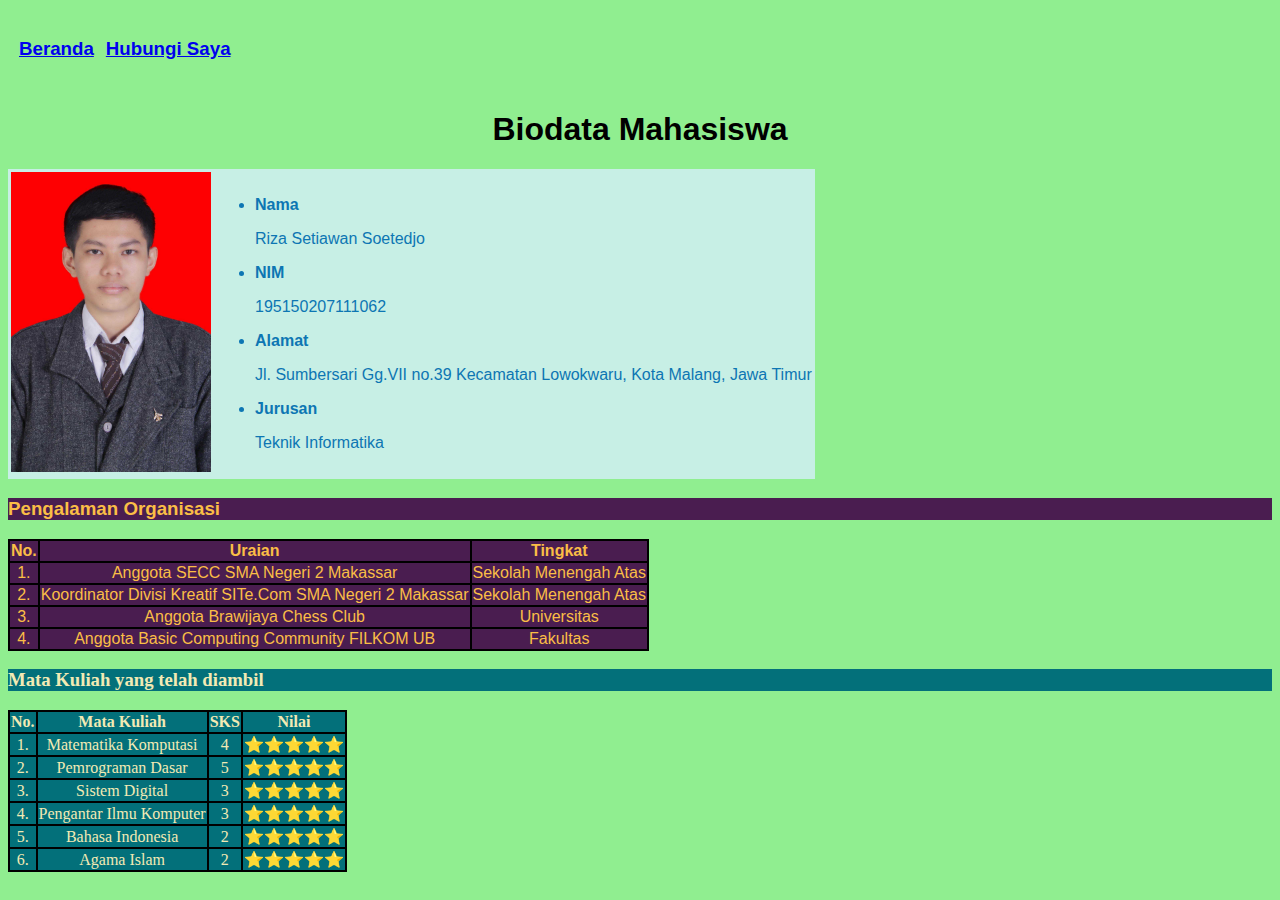
<file: index.html>
<!DOCTYPE html>
<html>
  <head>
    <meta charset="UTF-8" />
    <link rel="stylesheet" href="css/styles.css" />
    <title>Beranda</title>
  </head>
  <body>
    <table cellspacing="10">
      <tr>
        <td><a href="index.html"><h3>Beranda</h3></a></td>
        <td><a href="ContactForm.html"><h3>Hubungi Saya</h3></a></td>
      </tr>
    </table>
    <h1>Biodata Mahasiswa</h1>
    <table id="profil">
      <tr>
        <td>
          <a href="https://twitter.com/TypozJr"
            ><img id="foto" src="img/195150207111062.jpg" alt="Foto Mahasiswa"
          /></a>
        </td>
        <td>
          <ul>
            <li>
              <strong>Nama</strong>
              <p>Riza Setiawan Soetedjo</p>
            </li>
            <li>
              <strong>NIM</strong>
              <p>195150207111062</p>
            </li>
            <li>
              <strong>Alamat</strong>
              <p>
                Jl. Sumbersari Gg.VII no.39 Kecamatan Lowokwaru, Kota Malang,
                Jawa Timur
              </p>
            </li>
            <li>
              <strong>Jurusan</strong>
              <p>Teknik Informatika</p>
            </li>
          </ul>
        </td>
      </tr>
    </table>
    <h3 class="organisasi">Pengalaman Organisasi</h3>
    <table class="organisasi">
      <tr>
        <th>No.</th>
        <th>Uraian</th>
        <th>Tingkat</th>
      </tr>
      <tr>
        <td>1.</td>
        <td>Anggota SECC SMA Negeri 2 Makassar</td>
        <td>Sekolah Menengah Atas</td>
      </tr>
      <tr>
        <td>2.</td>
        <td>Koordinator Divisi Kreatif SITe.Com SMA Negeri 2 Makassar</td>
        <td>Sekolah Menengah Atas</td>
      </tr>
      <tr>
        <td>3.</td>
        <td>Anggota Brawijaya Chess Club</td>
        <td>Universitas</td>
      </tr>
      <tr>
        <td>4.</td>
        <td>Anggota Basic Computing Community FILKOM UB</td>
        <td>Fakultas</td>
      </tr>
    </table>
    <h3 class="matkul">Mata Kuliah yang telah diambil</h3>
    <table class="matkul">
      <tr>
        <th>No.</th>
        <th>Mata Kuliah</th>
        <th>SKS</th>
        <th>Nilai</th>
      </tr>
      <tr>
        <td>1.</td>
        <td>Matematika Komputasi</td>
        <td>4</td>
        <td>⭐️⭐️⭐️⭐️⭐️</td>
      </tr>
      <tr>
        <td>2.</td>
        <td>Pemrograman Dasar</td>
        <td>5</td>
        <td>⭐️⭐️⭐️⭐️⭐️</td>
      </tr>
      <tr>
        <td>3.</td>
        <td>Sistem Digital</td>
        <td>3</td>
        <td>⭐️⭐️⭐️⭐️⭐️</td>
      </tr>
      <tr>
        <td>4.</td>
        <td>Pengantar Ilmu Komputer</td>
        <td>3</td>
        <td>⭐️⭐️⭐️⭐️⭐️</td>
      </tr>
      <tr>
        <td>5.</td>
        <td>Bahasa Indonesia</td>
        <td>2</td>
        <td>⭐️⭐️⭐️⭐️⭐️</td>
      </tr>
      <tr>
        <td>6.</td>
        <td>Agama Islam</td>
        <td>2</td>
        <td>⭐️⭐️⭐️⭐️⭐️</td>
      </tr>
    </table>
  </body>
</html>
</file>
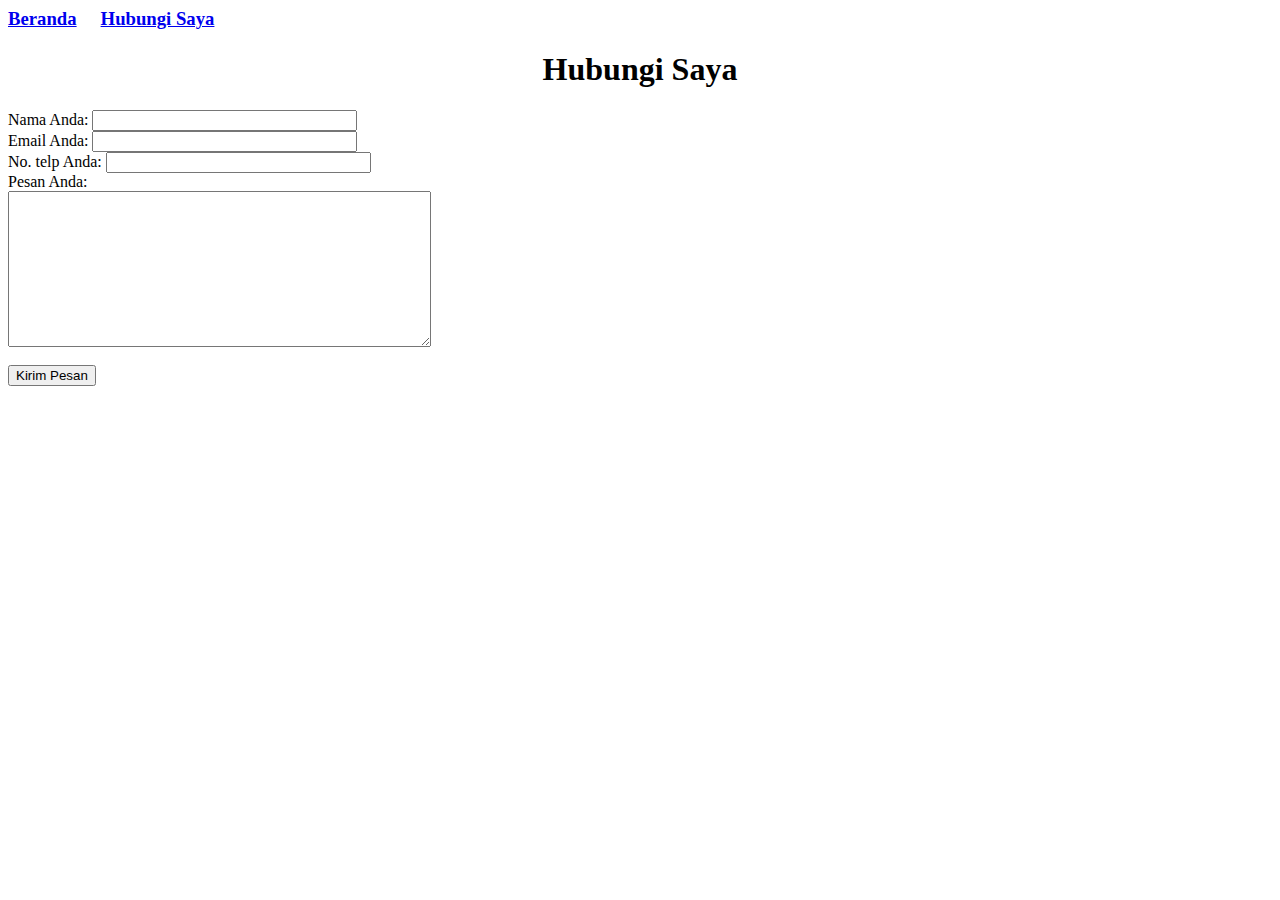
<file: ContactForm.html>
<html lang="en">
  <head>
    <meta charset="UTF-8" />
    <title>Hubungi Saya</title>
  </head>
  <body>
    <div class="menu" >
      <a href="index.html"><h3 style="display: inline;">Beranda</h3></a>
      <a href="ContactForm.html" ><h3 style="display: inline; padding-left: 20px;">Hubungi Saya</h3></a>
    </div>
    <h1 style="text-align: center;">Hubungi Saya</h1>
    <form action="mailto:riz_stwn@student.ub.ac.id" method="POST" enctype="text/plain">
      <label>Nama Anda:</label>
      <input type="text" name="Nama Pengirim" value="" size="30" /><br />
      <label>Email Anda:</label>
      <input type="email" name="Email Pengirim" value="" size="30" /><br />
      <label>No. telp Anda:</label>
      <input type="text" name="No. telp Pengirim" value="" size="30" /><br />
      <label>Pesan Anda:</label><br />
      <textarea name="Pesan Pengirim" cols="50px" rows="10px"></textarea><br><br>
      <input type="submit" value="Kirim Pesan" />
    </form>
  </body>
</html>
</file>
<file: css/styles.css>
body {
  background-color: lightgreen;
  font-family: Arial;
}
h1 {
  text-align: center;
}
#foto {
  width: 200px;
  height: 300px;
}
#profil{
  background-color: #c7efe5;
  color: #0d76b3;
  font-family: 'Trebuchet MS', 'Lucida Sans Unicode', 'Lucida Grande', 'Lucida Sans', Arial, sans-serif;
}
table.organisasi, table.organisasi th, table.organisasi td,table.matkul, table.matkul th, table.matkul td{
  border-top: 10px;
  border: 2px black;
  border-collapse: collapse;
  border-style: double;
  text-align: center;
}
.organisasi{
  font-family: 'Franklin Gothic Medium', sans-serif;
  background-color: #4a1d50;
  color: #fabe46  ;
}
.matkul{
  font-family: 'Times New Roman', Times, serif;
  background-color: #03707a;
  color: #f2eab4;
}
</file>
